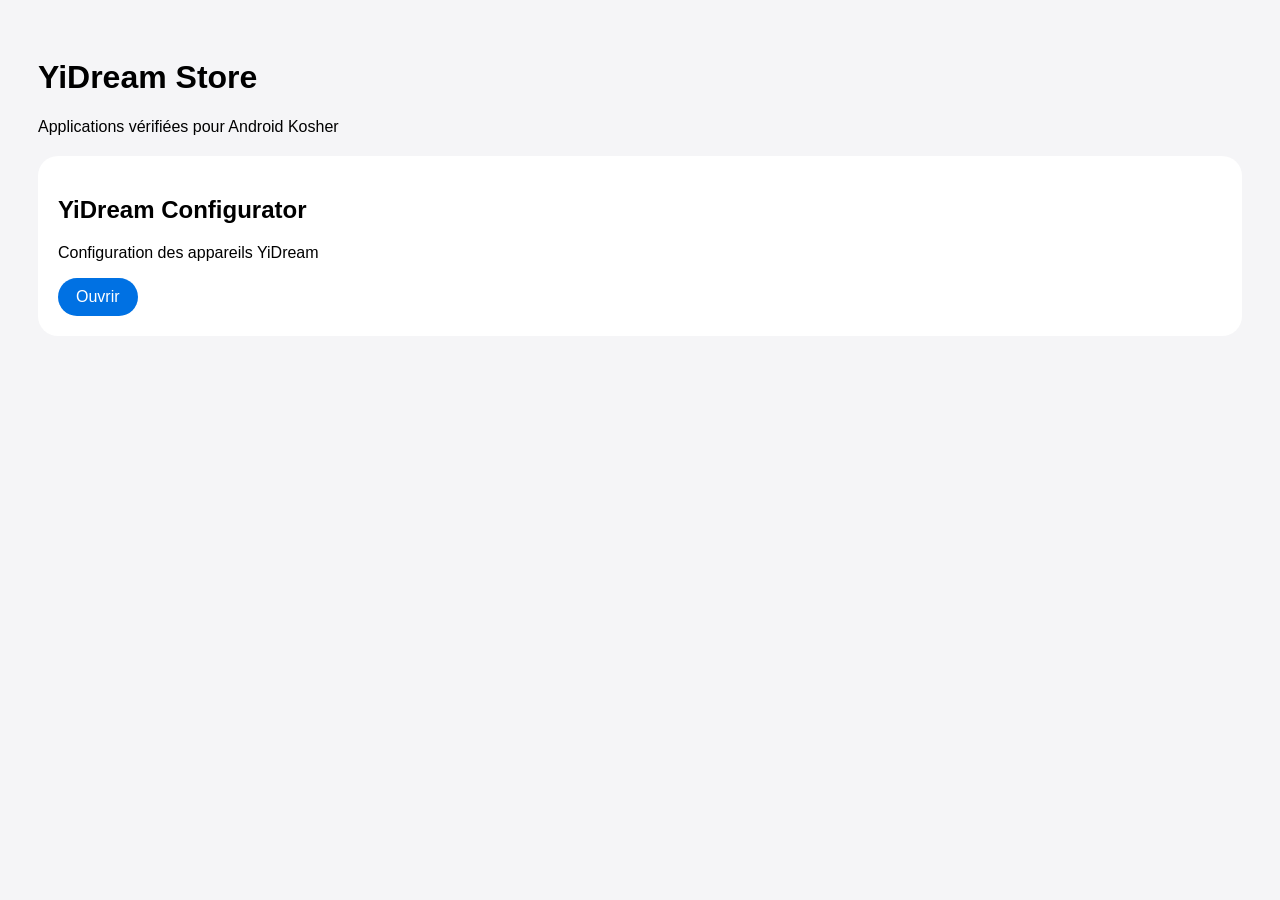
<file: index.html>
<!DOCTYPE html>
<html lang="fr">
<head>
  <meta charset="UTF-8">
  <meta name="viewport" content="width=device-width, initial-scale=1.0">
  <title>YiDream Store</title>
  <link rel="stylesheet" href="assets/style.css">
</head>
<body>
  <h1>YiDream Store</h1>
  <p>Applications vérifiées pour Android Kosher</p>

  <div id="apps"></div>

  <script src="assets/app.js"></script>
</body>
</html>
</file>
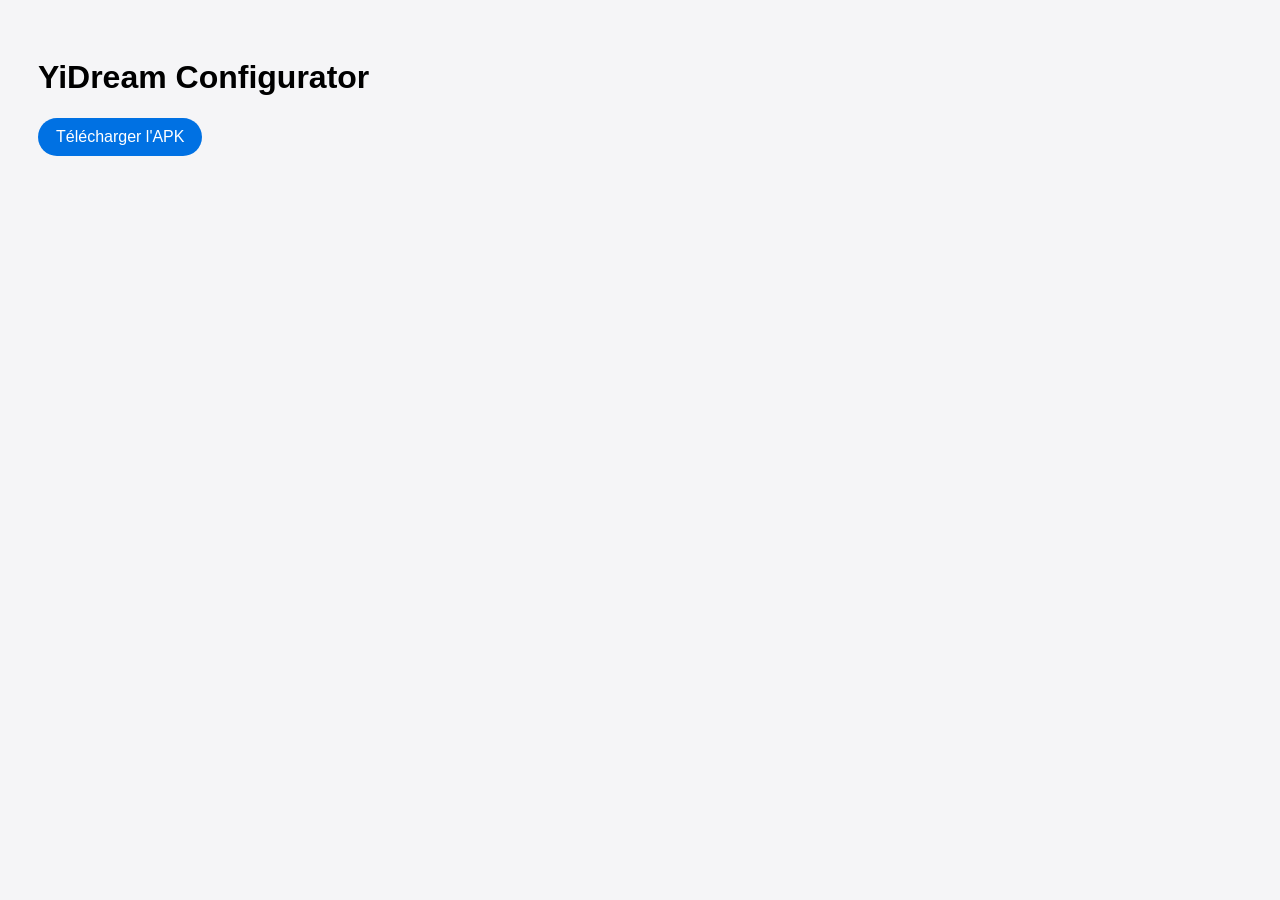
<file: app/yidream.html>
<!DOCTYPE html>
<html lang="fr">
<head>
  <meta charset="UTF-8">
  <meta name="viewport" content="width=device-width, initial-scale=1.0">
  <title>YiDream Configurator</title>
  <link rel="stylesheet" href="../assets/style.css">
</head>
<body>
  <h1>YiDream Configurator</h1>
  <a href="../apks/YiDream.apk" class="btn" download>Télécharger l'APK</a>
</body>
</html>
</file>
<file: assets/style.css>
body{
  font-family: Arial, sans-serif;
  background:#f5f5f7;
  padding:30px;
}
.card{
  background:white;
  border-radius:20px;
  padding:20px;
  margin-top:20px;
}
.btn{
  display:inline-block;
  background:#0071e3;
  color:white;
  padding:10px 18px;
  border-radius:999px;
  text-decoration:none;
}
</file>
